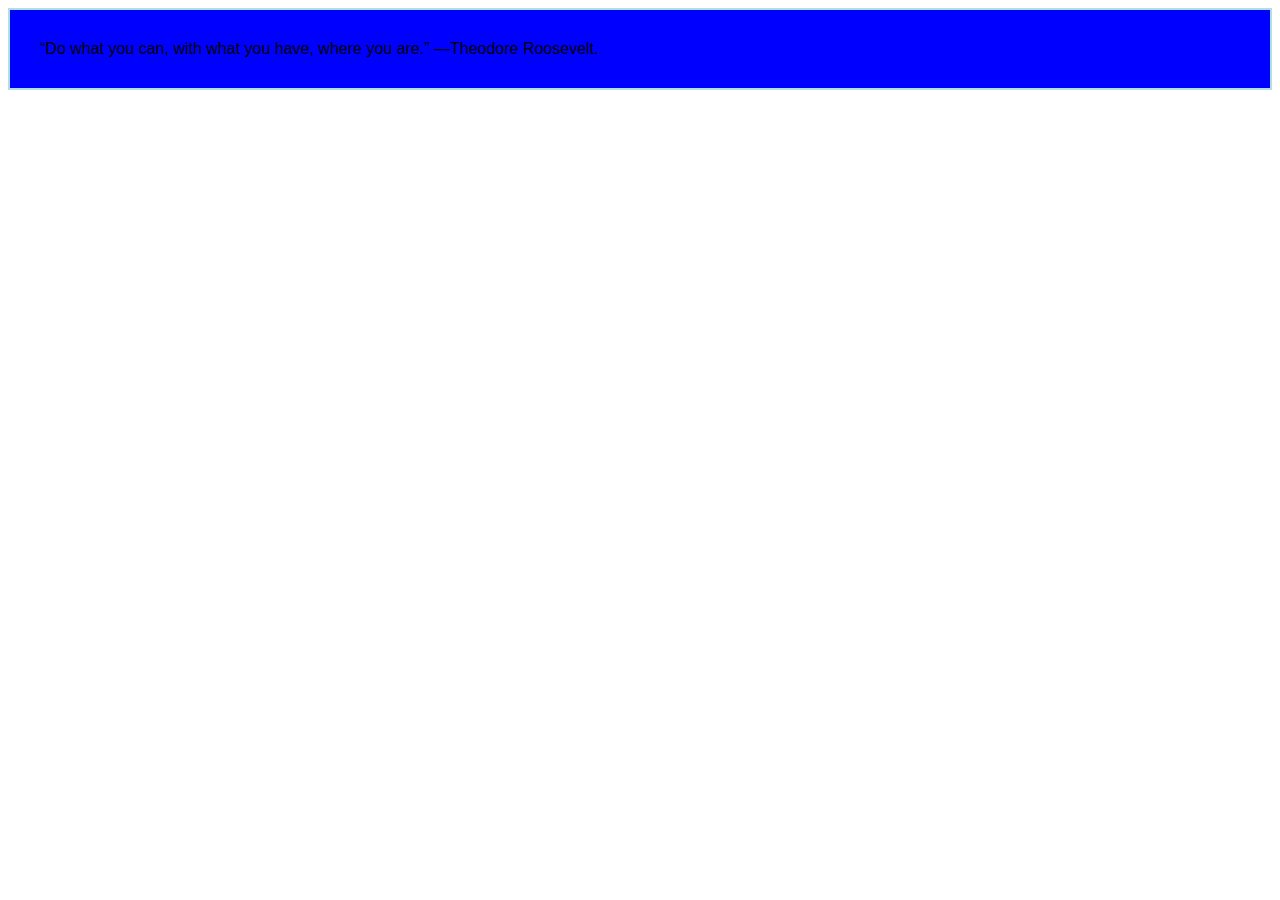
<file: EX3/index.html>
<html>
<head>
<style>
div {
    background-color: blue;
    font-family: Impact, Haettenschweiler, 'Arial Narrow Bold', sans-serif;
    border: 2px solid powderblue;
    padding: 30px;
    box-sizing: 30px;
}   
</style>
</head>
<body>

 <div>
    “Do what you can, with what you have, where you are.” ―Theodore Roosevelt.
</div>

</body>
</html>
</file>
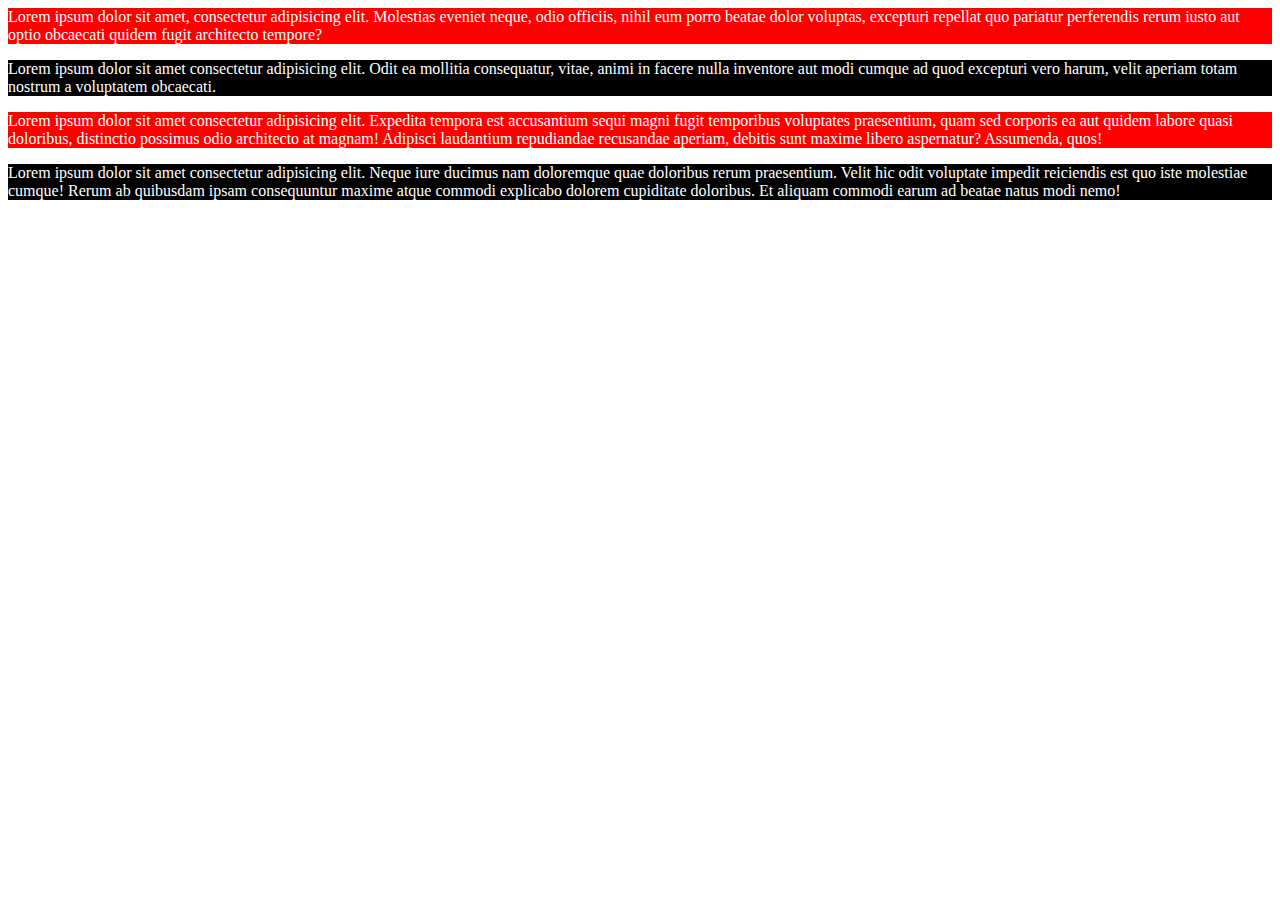
<file: EX4/index.html>
<html>
    <head>
        <style>
            p{
                background-color: black;
                color: white;
                border: 2px black;
                
            }
            div{
                background-color: red;
                color: white;
                border: 2px red;

            }
        </style>
    </head>
    <body>
        <div>
            Lorem ipsum dolor sit amet, consectetur adipisicing elit. Molestias eveniet neque, odio officiis, nihil eum porro beatae dolor voluptas, excepturi repellat quo pariatur perferendis rerum iusto aut optio obcaecati quidem fugit architecto tempore?
        </div>
        <p>
            Lorem ipsum dolor sit amet consectetur adipisicing elit. Odit ea mollitia consequatur, vitae, animi in facere nulla inventore aut modi cumque ad quod excepturi vero harum, velit aperiam totam nostrum a voluptatem obcaecati.
        </p>
        <div>
            Lorem ipsum dolor sit amet consectetur adipisicing elit. Expedita tempora est accusantium sequi magni fugit temporibus voluptates praesentium, quam sed corporis ea aut quidem labore quasi doloribus, distinctio possimus odio architecto at magnam! Adipisci laudantium repudiandae recusandae aperiam, debitis sunt maxime libero aspernatur? Assumenda, quos!
        </div>
        <p>
            Lorem ipsum dolor sit amet consectetur adipisicing elit. Neque iure ducimus nam doloremque quae doloribus rerum praesentium. Velit hic odit voluptate impedit reiciendis est quo iste molestiae cumque! Rerum ab quibusdam ipsam consequuntur maxime atque commodi explicabo dolorem cupiditate doloribus. Et aliquam commodi earum ad beatae natus modi nemo!
        </p>
    </body>
</html>
</file>
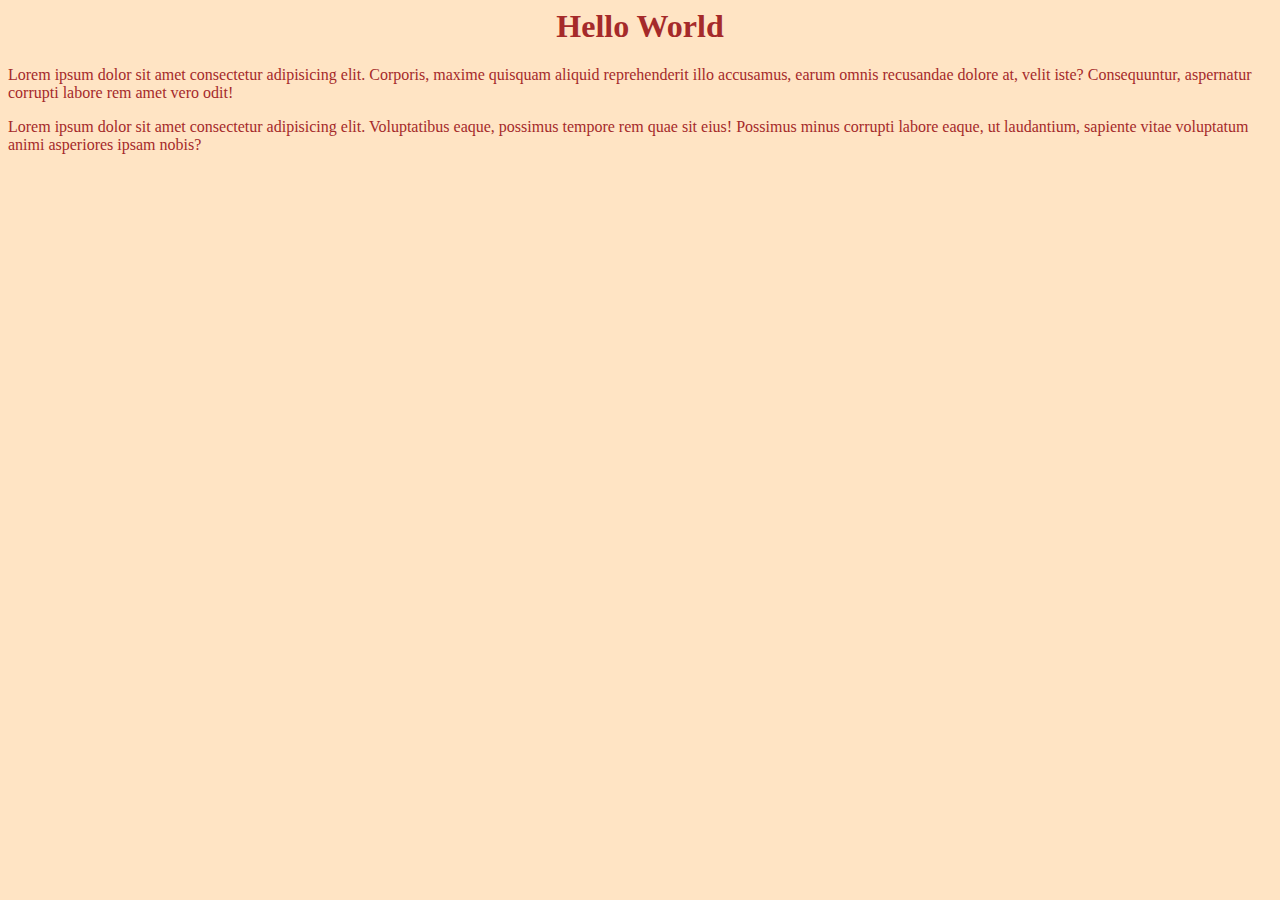
<file: EX6/index.html>
<html>
    <head>
        <link href="style.css" rel="stylesheet">
    </head>
    <body>
        <h1 class="main-title">
            Hello World
        </h1>
        <p class="content">
            Lorem ipsum dolor sit amet consectetur adipisicing elit. Corporis, maxime quisquam aliquid reprehenderit illo accusamus, earum omnis recusandae dolore at, velit iste? Consequuntur, aspernatur corrupti labore rem amet vero odit!

        </p>
        <p class="content">
            Lorem ipsum dolor sit amet consectetur adipisicing elit. Voluptatibus eaque, possimus tempore rem quae sit eius! Possimus minus corrupti labore eaque, ut laudantium, sapiente vitae voluptatum animi asperiores ipsam nobis?
        </p>
    </body>
</html>
</file>
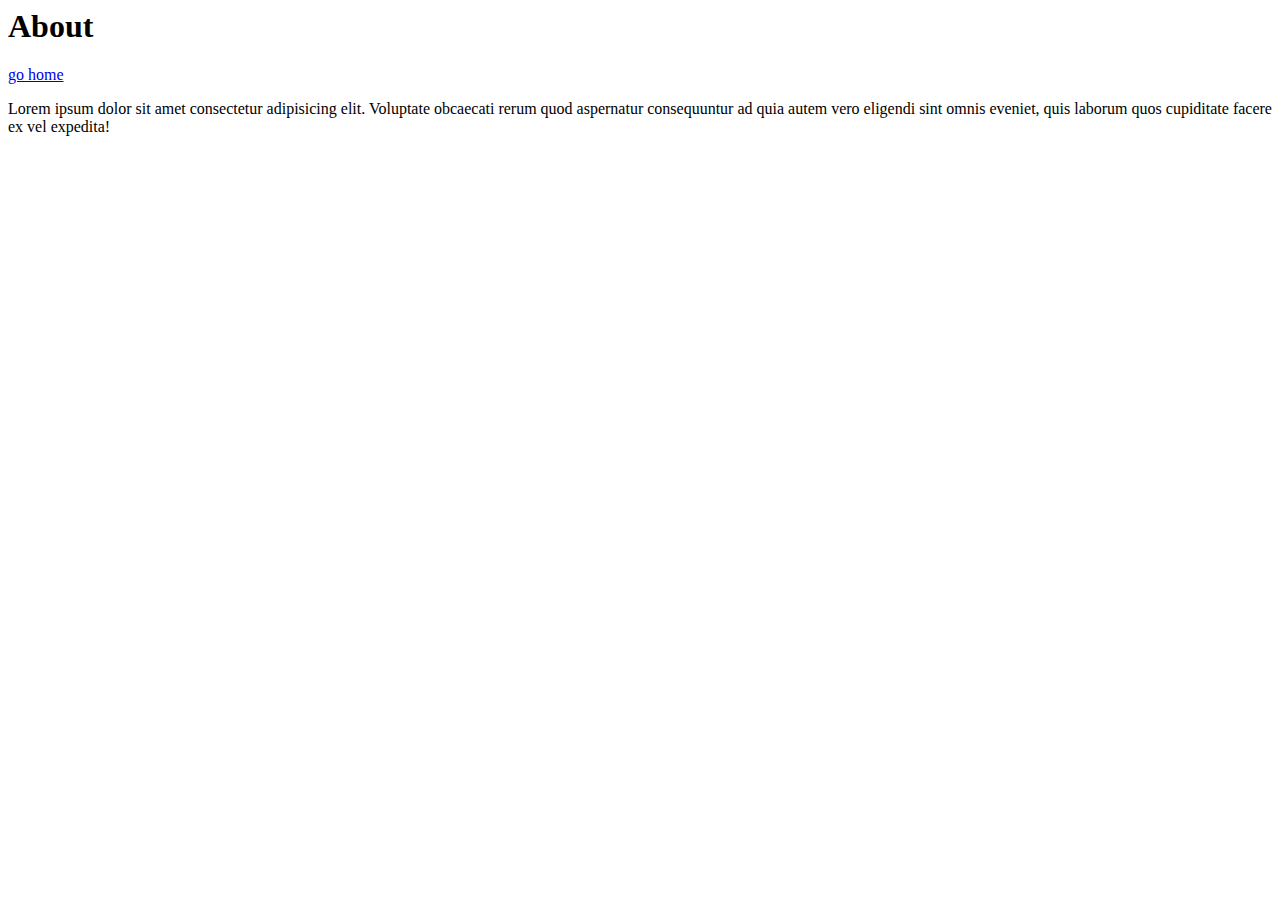
<file: EX5/about.html>
<html>
    <head>
        <h1> About</h1>
    </head>
    <body>
        <p><a href="index.html">go home</a></p>
        <p>Lorem ipsum dolor sit amet consectetur adipisicing elit. Voluptate obcaecati rerum quod aspernatur consequuntur ad quia autem vero eligendi sint omnis eveniet, quis laborum quos cupiditate facere ex vel expedita!</p>
    </body>
</html>
</file>
<file: EX6/style.css>
body{
    color: brown;
    font: 200;
    background-color: bisque;
}

h1.main-title{
    text-align: center;
}

p.content{
    margin-bottom: 12px;
}
</file>
